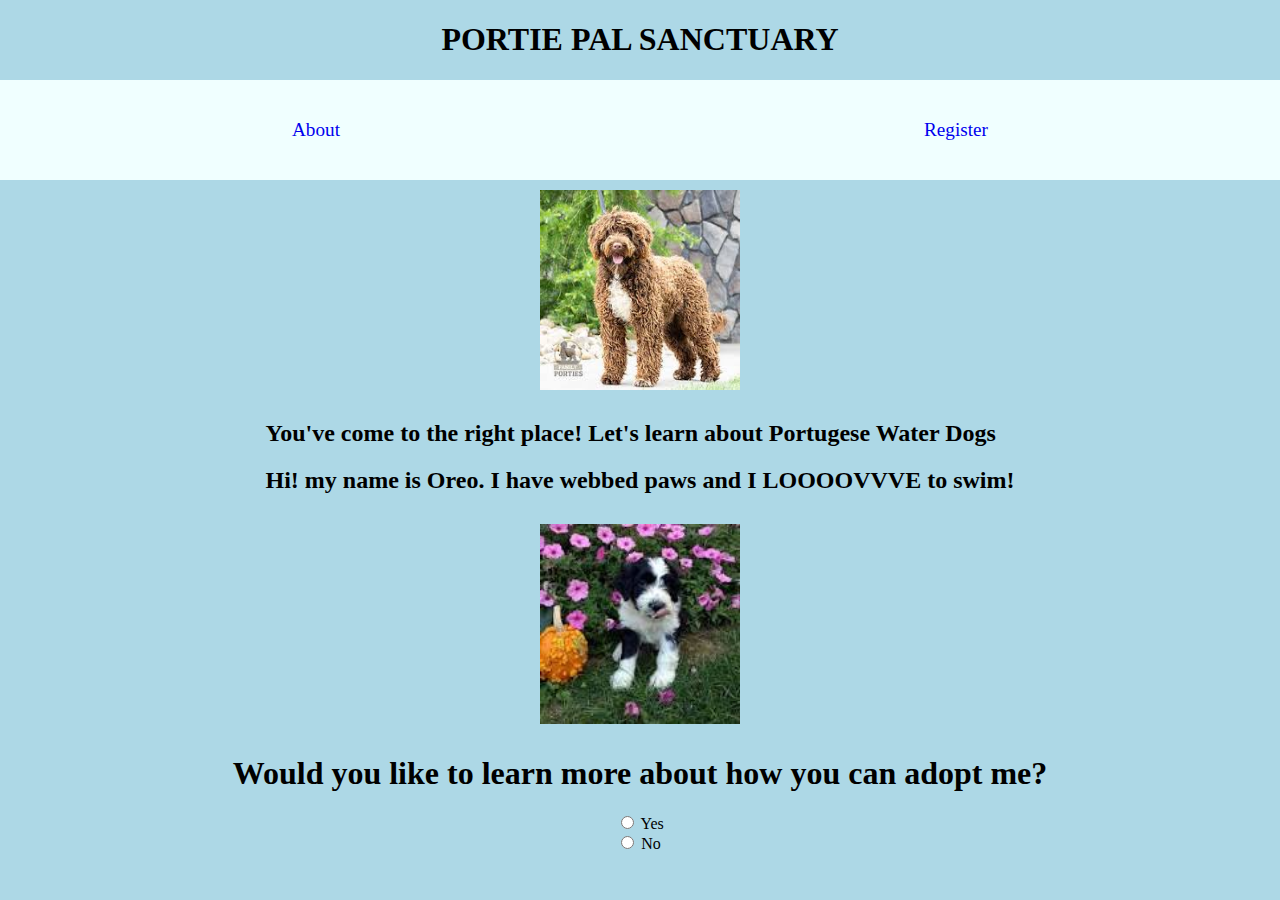
<file: index.html>
<!DOCTYPE html>
<html lang="en">
  <head>
    <meta charset="UTF-8" />
    <meta name="viewport" content="width=device-width, initial-scale=1.0" />
    <title>Portie Pals</title>
    <link rel="preconnect" href="https://fonts.googleapis.com" />
    <link rel="preconnect" href="https://fonts.gstatic.com" crossorigin />
    <link
      href="https://fonts.googleapis.com/css2?family=Comic+Relief:wght@400;700&family=Happy+Monkey&family=Neucha&family=Orbitron:wght@400..900&display=swap"
      rel="stylesheet"
    />
    <link rel="stylesheet" href="styles.css">
    <style>
      body {
        background-color: lightblue;
      }

      .comic-relief-regular {
        font-family: "Comic Relief", system-ui;
        font-weight: 400;
        font-style: normal;
      }

      .comic-relief-bold {
        font-family: "Comic Relief", system-ui;
        font-weight: 700;
        font-style: normal;
      }
    </style>
  </head>

  <body>
    <h1>PORTIE PAL SANCTUARY</h1>

    <nav>
      <div class="nav-bar">
        <a href="About.html" style="text-decoration: none">About</a>

        <a href="register.html" style="text-decoration: none">Register</a>
      </div>
    </nav>

    <img class="dog" src= "Images/Pic4.jpeg" alt="Brown" style="height: 200px; width: 200px"/>
    <div class="Heading2">
      <h2>
        You've come to the right place! Let's learn about Portugese Water Dogs
      </h2>
      <h2>Hi! my name is Oreo. I have webbed paws and I LOOOOVVVE to swim!</h2>
    </div>

    <img src="Images/Pic2.jpeg" style="height: 200px; width: 200px" class="dog" alt="BlackAndWhite"/>
    <div class="oreo-Radial-Button">
      <h1>Would you like to learn more about how you can adopt me?</h1>
    </div>
    <form>
      <label>
        <input type="radio" name="choice" value="Option1" />
        Yes </label
      ><br />
      <label>
        <input type="radio" name="choice" value="Option2" />
        No
      </label>
    </form>
  </body>
</html>
</file>
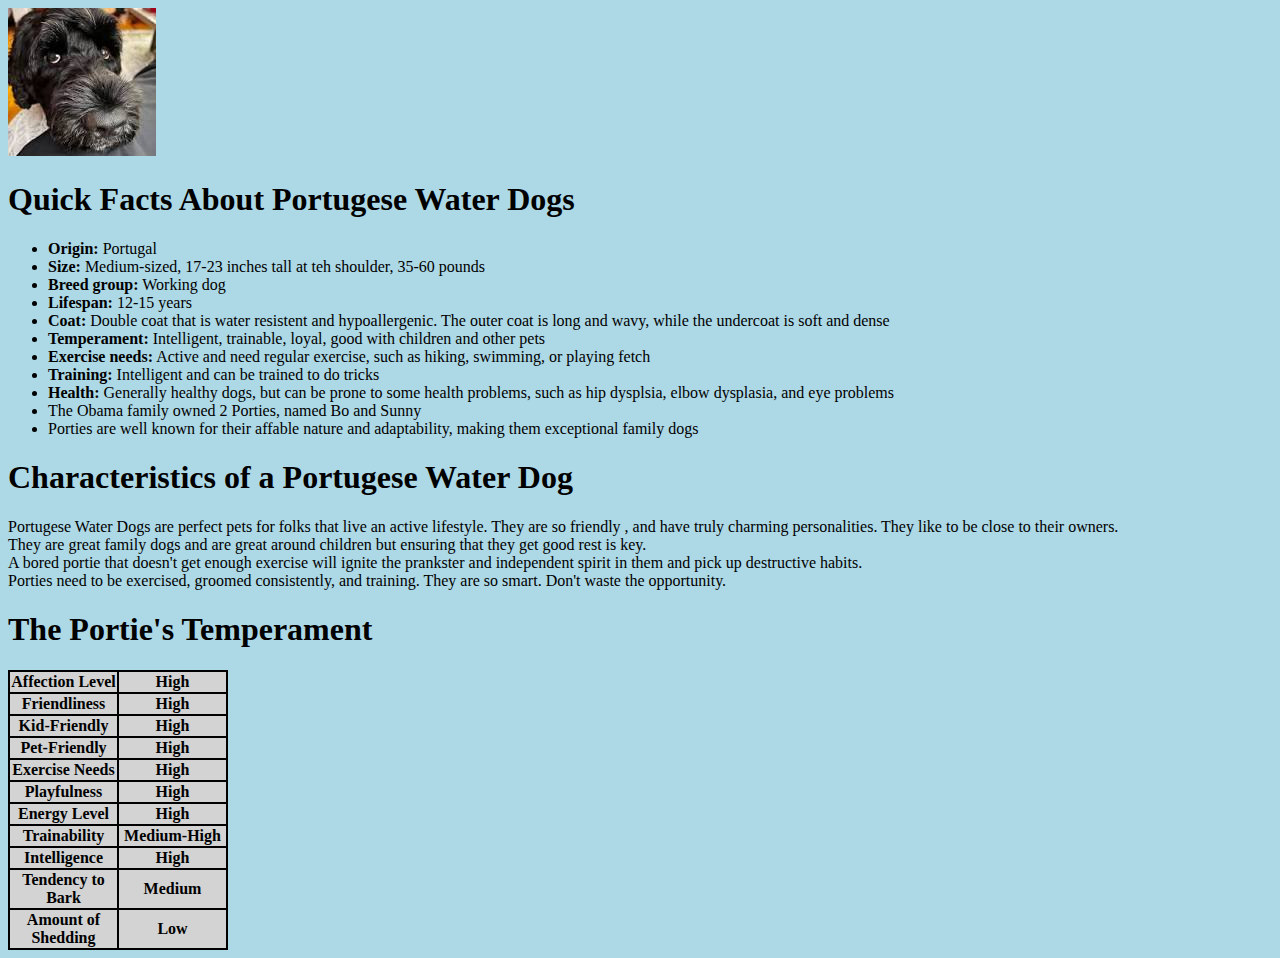
<file: About.html>
<!DOCTYPE html>
<html lang="en">

<head>
    <meta charset="UTF-8">
    <meta name="viewport" content="width=device-width, initial-scale=1.0">
    <title>About</title>
    <style>
        body {
            background-color: lightblue;
        }
    </style>

</head>

<body>
    <img src="Images/Pic5.jpeg" alt="Portie">
    <h1>

        <strong> Quick Facts About Portugese Water Dogs</strong>
    </h1>
    <ul>
        <Li>
            <strong>Origin:</strong> Portugal
        </Li>
        <li>
            <strong>Size:</strong> Medium-sized, 17-23 inches tall at teh shoulder, 35-60 pounds
        </li>
        <li>
            <strong>Breed group:</strong> Working dog
        </li>
        <li>
            <strong>Lifespan:</strong> 12-15 years
        </li>
        <li>
            <strong>Coat:</strong> Double coat that is water resistent and hypoallergenic. The outer coat is long and
            wavy, while the
            undercoat is soft and dense

        </li>
        <li>
            <strong>Temperament:</strong> Intelligent, trainable, loyal, good with children and other pets

        </li>
        <li>
            <strong>Exercise needs:</strong> Active and need regular exercise, such as hiking, swimming, or playing
            fetch
        </li>
        <li>
            <strong>Training:</strong> Intelligent and can be trained to do tricks
        </li>
        <li>
            <strong>Health:</strong> Generally healthy dogs, but can be prone to some health problems, such as hip
            dysplsia, elbow
            dysplasia, and eye problems
        </li>
        <li>
            The Obama family owned 2 Porties, named Bo and Sunny
        </li>
        <li>
            Porties are well known for their affable nature and adaptability, making them exceptional family dogs
        </li>
    </ul>
    <h1>
        <strong>Characteristics of a Portugese Water Dog</strong>
    </h1>
    <p>
        Portugese Water Dogs are perfect pets for folks that live an active lifestyle. They are so friendly
        , and have truly charming personalities. They like to be close to their owners.
        <br>
        They are great family dogs and are great around children but ensuring that they get good rest is key.
        <br> A bored portie that doesn't get enough exercise will ignite the prankster and independent spirit in them
        and pick up destructive habits.
        <br>
        Porties need to be exercised, groomed consistently, and training. They are so smart. Don't waste the
        opportunity.
    </p>
    <h1>
        The Portie's Temperament
    </h1>
    <table bgcolor="black" width="220"> 
        
        <tr bgcolor="lightgrey" align="center">
            <th width="100">Affection Level</th>
            <th width="100">High</th>
        </tr>
        <tr bgcolor="lightgrey" align="center">
            <th width="100">Friendliness</th>
            <th width="100">High</th>
        </tr>
        <tr bgcolor="lightgrey" align="center">
            <th width="100">Kid-Friendly</th>
            <th width="100">High</th>
        </tr>
        <tr bgcolor="lightgrey" align="center">
            <th width="100">Pet-Friendly</th>
            <th width="100">High</th>
        </tr>
        <tr bgcolor="lightgrey" align="center">
            <th width="100">Exercise Needs</th>
            <th width="100">High</th>
        </tr>
        <tr bgcolor="lightgrey" align="center">
            <th width="100">Playfulness</th>
            <th width="100">High</th>
        </tr>
        <tr bgcolor="lightgrey" align="center">
            <th width="100">Energy Level</th>
           <th width="100"> High</th>
        </tr>
        <tr bgcolor="lightgrey" align="center">
            <th width="100">Trainability</th>
            <th width="100">Medium-High</th>
        </tr>
        <tr bgcolor="lightgrey" align="center">
            <th width="100">Intelligence</th>
            <th width="100">High</th>
        </tr>
        <tr bgcolor="lightgrey" align="center">
            <th width="100">Tendency to Bark</th>
            <th width="100">Medium</th>
        </tr>
        <tr bgcolor="lightgrey" align="center">
            <th width="100">Amount of Shedding</th>
            <th width="100">Low</th>
        </tr>
 
    </table>

</body>

</html>
</file>
<file: styles.css>
.heading1 {
  border: 1px solid purple;
  height: 100px;
  width: 50vw;
  font-style: italic;
  color: blueviolet;
  position: ;
}

.Heading2 {
  transition: ;
}

/* stylize this reg form add padding margins, button, radial Do you own a portie?/ */
.nav-bar {
  width: 100vw;
  background-color: azure;
  height: 100px;
  font-size: larger;
  display: flex;
  align-items: center;
  justify-content: space-around;
}
body {
  background-color: lightblue;
  padding: 0;
  margin: 0;
  display: flex;
  justify-content: center;
  flex-direction: column;
  align-items: center;
}
.dog {
  transition: 2s ease-in;
  margin: 10px 0;
}
.dog:hover {
  transform: rotate(360deg);
}
a:hover {
  background-color: beige;
  border-width: 100%;
}
.Right {
  display: flex;
  justify-content: flex-end;
  width: 100%;
}
#RegForm {
  display: flex;
  flex-direction: column;
  justify-content: center;
  align-items: center;
  border: 2px solid white;
  border-radius: 20px;
  height: 300px;
  width: 200px;
  background-color: aliceblue;
  margin-right: 50px;
  margin-top: 100px;
}
.portieGif {
  margin-bottom: 100px;
  margin-right: 30%;
  margin-top: -50%;
}

/*Google Font*/

.orbitron-<uniquifier> {
    font-family: "Orbitron", sans-serif;
    font-optical-sizing: auto;
    font-weight: <weight>;
    font-style: normal;
  }
</file>
